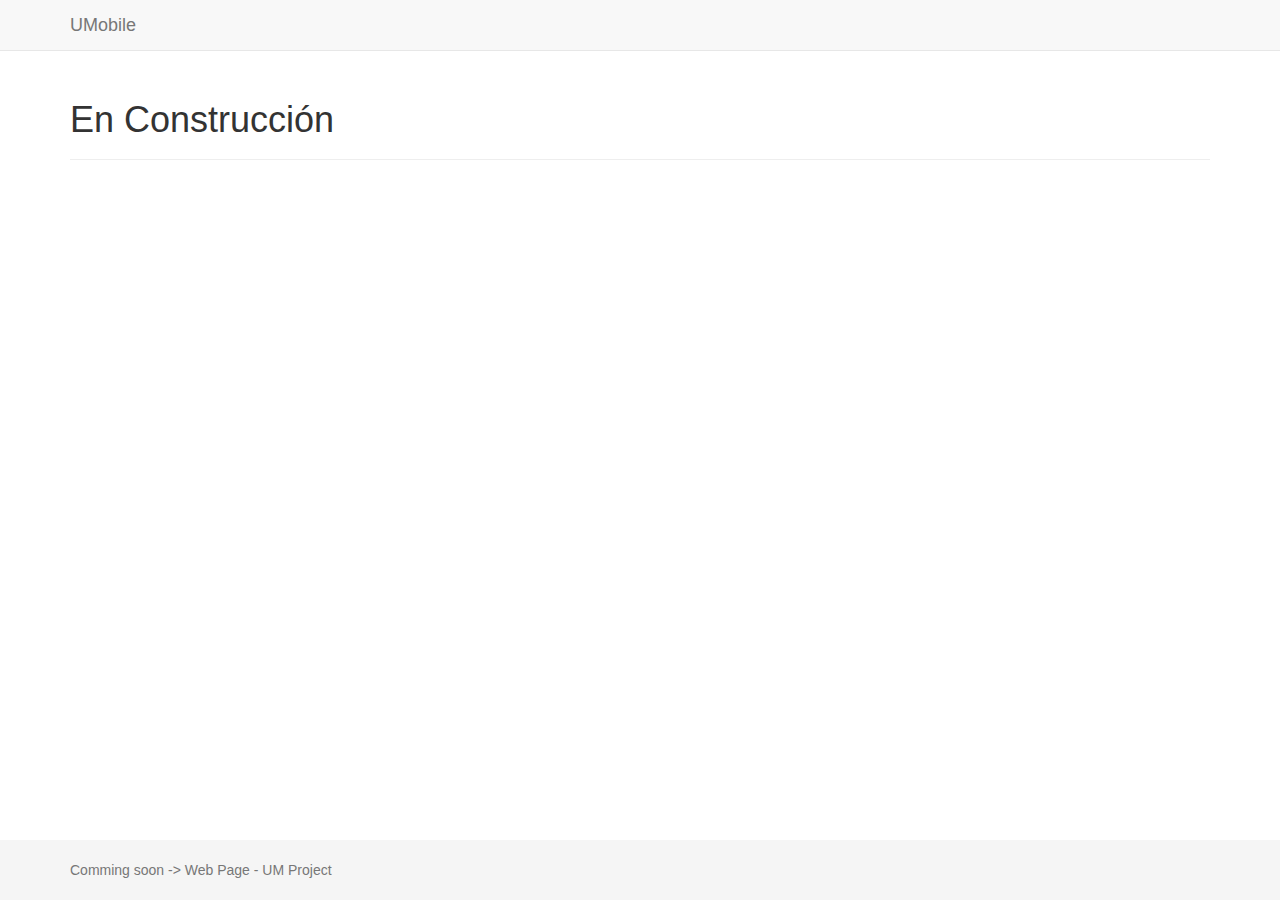
<file: UMobileWeb/WebContent/index.htm>
<!DOCTYPE html>
<!-- saved from url=(0054)http://getbootstrap.com/examples/sticky-footer-navbar/ -->
<html lang="en"><head><meta http-equiv="Content-Type" content="text/html; charset=UTF-8">
    <meta charset="utf-8">
    <meta http-equiv="X-UA-Compatible" content="IE=edge">
    <meta name="viewport" content="width=device-width, initial-scale=1">
    <meta name="description" content="">
    <meta name="author" content="">
    <link rel="icon" href="./favicon/favicon.ico">

    <title>UMobile Context Aware</title>

    <!-- Bootstrap core CSS -->
    <link href="./css/bootstrap.min.css" rel="stylesheet">

    <!-- Custom styles for this template -->
    <link href="./css/sticky-footer-navbar.css" rel="stylesheet">

    <!-- Just for debugging purposes. Don't actually copy these 2 lines! -->
    <!--[if lt IE 9]><script src="../../assets/js/ie8-responsive-file-warning.js"></script><![endif]-->
    <script src="./js/ie-emulation-modes-warning.js"></script>

    <!-- HTML5 shim and Respond.js IE8 support of HTML5 elements and media queries -->
    <!--[if lt IE 9]>
      <script src="https://oss.maxcdn.com/html5shiv/3.7.2/html5shiv.min.js"></script>
      <script src="https://oss.maxcdn.com/respond/1.4.2/respond.min.js"></script>
    <![endif]-->
  </head>

  <body>

    <!-- Fixed navbar -->
    <div class="navbar navbar-default navbar-fixed-top" role="navigation">
      <div class="container">
        <div class="navbar-header">
          <button type="button" class="navbar-toggle collapsed" data-toggle="collapse" data-target=".navbar-collapse">
            <span class="sr-only">Toggle navigation</span>
            <span class="icon-bar"></span>
            <span class="icon-bar"></span>
            <span class="icon-bar"></span>
          </button>
          <a class="navbar-brand" href="#">UMobile</a>
        </div>
        <!--div class="collapse navbar-collapse">
          <ul class="nav navbar-nav">
            <li class="active"><a href="http://getbootstrap.com/examples/sticky-footer-navbar/#">Home</a></li>
            <li><a href="http://getbootstrap.com/examples/sticky-footer-navbar/#about">About</a></li>
            <li><a href="http://getbootstrap.com/examples/sticky-footer-navbar/#contact">Contact</a></li>
            <li class="dropdown">
              <a href="http://getbootstrap.com/examples/sticky-footer-navbar/#" class="dropdown-toggle" data-toggle="dropdown">Dropdown <span class="caret"></span></a>
              <ul class="dropdown-menu" role="menu">
                <li><a href="http://getbootstrap.com/examples/sticky-footer-navbar/#">Action</a></li>
                <li><a href="http://getbootstrap.com/examples/sticky-footer-navbar/#">Another action</a></li>
                <li><a href="http://getbootstrap.com/examples/sticky-footer-navbar/#">Something else here</a></li>
                <li class="divider"></li>
                <li class="dropdown-header">Nav header</li>
                <li><a href="http://getbootstrap.com/examples/sticky-footer-navbar/#">Separated link</a></li>
                <li><a href="http://getbootstrap.com/examples/sticky-footer-navbar/#">One more separated link</a></li>
              </ul>
            </li>
          </ul>
        </div--><!--/.nav-collapse -->
      </div>
    </div>

    <!-- Begin page content -->
    <div class="container">
      <div class="page-header">
        <h1>En Construcción</h1>
      </div>
      <!--p class="lead">Pin a fixed-height footer to the bottom of the viewport in desktop browsers with this custom HTML and CSS. A fixed navbar has been added with <code>padding-top: 60px;</code> on the <code>body &gt; .container</code>.</p>
      <p>Back to <a href="http://getbootstrap.com/examples/sticky-footer">the default sticky footer</a> minus the navbar.</p>
	  -->
    </div>

    <div class="footer">
      <div class="container">
        <p class="text-muted">Comming soon -> Web Page - UM Project</p>
      </div>
    </div>


    <!-- Bootstrap core JavaScript
    ================================================== -->
    <!-- Placed at the end of the document so the pages load faster -->
    <script src="./js/jquery.min.js"></script>
    <script src="./js/bootstrap.min.js"></script>
    <!-- IE10 viewport hack for Surface/desktop Windows 8 bug -->
    <script src="./js/ie10-viewport-bug-workaround.js"></script>
  

</body></html>
</file>
<file: UMobileWeb/WebContent/css/sticky-footer-navbar.css>
/* Sticky footer styles
-------------------------------------------------- */
html {
  position: relative;
  min-height: 100%;
}
body {
  /* Margin bottom by footer height */
  margin-bottom: 60px;
}
.footer {
  position: absolute;
  bottom: 0;
  width: 100%;
  /* Set the fixed height of the footer here */
  height: 60px;
  background-color: #f5f5f5;
}


/* Custom page CSS
-------------------------------------------------- */
/* Not required for template or sticky footer method. */

body > .container {
  padding: 60px 15px 0;
}
.container .text-muted {
  margin: 20px 0;
}

.footer > .container {
  padding-right: 15px;
  padding-left: 15px;
}

code {
  font-size: 80%;
}
</file>
